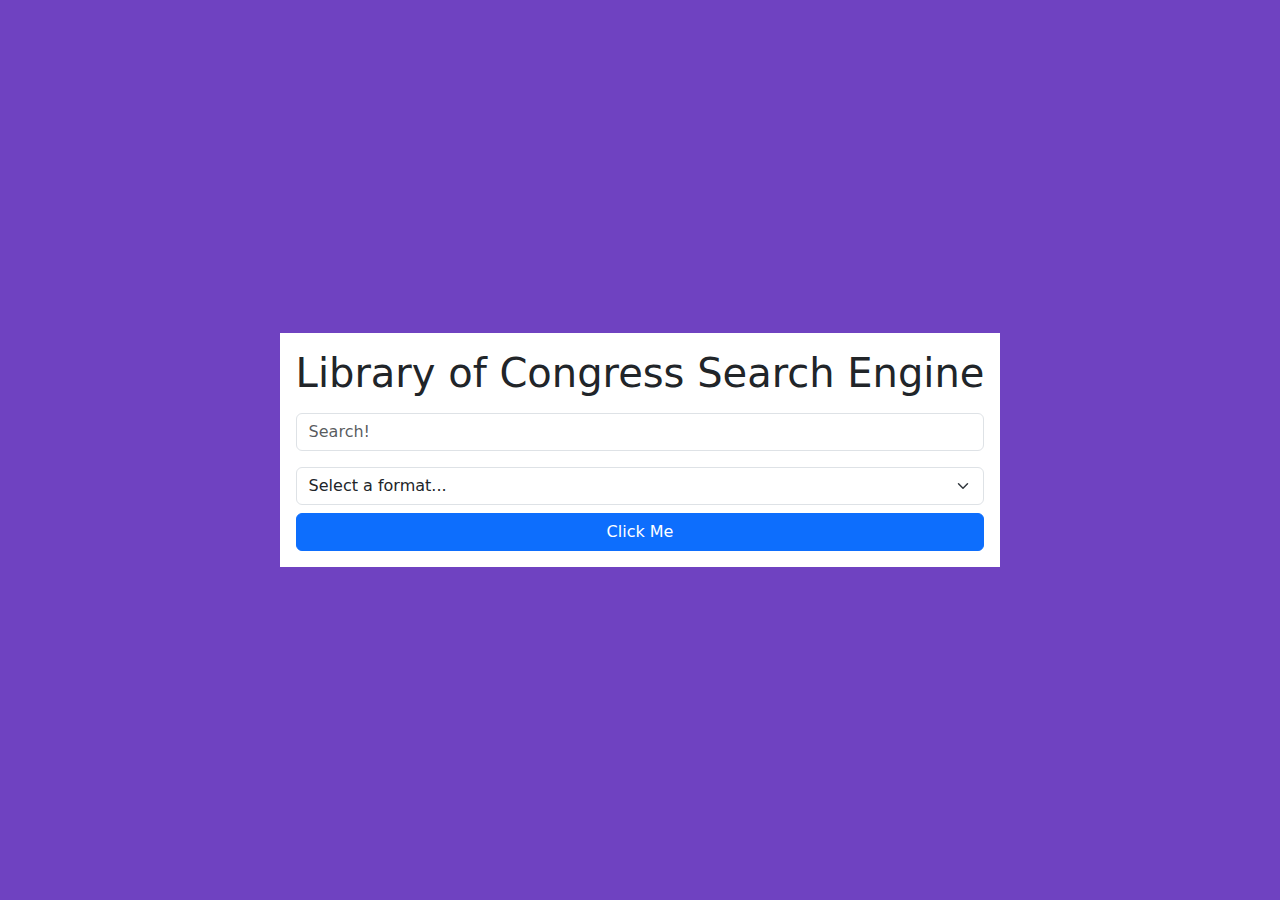
<file: index.html>
<!DOCTYPE html>
<html lang="en">
  <head>
    <meta charset="UTF-8" />
    <meta name="viewport" content="width=device-width, initial-scale=1.0" />
    <title>Library of Congress Search</title>
    <link
      href="https://cdn.jsdelivr.net/npm/bootstrap@5.3.3/dist/css/bootstrap.min.css"
      rel="stylesheet"
      integrity="sha384-QWTKZyjpPEjISv5WaRU9OFeRpok6YctnYmDr5pNlyT2bRjXh0JMhjY6hW+ALEwIH"
      crossorigin="anonymous"
    />
    <link href="css/search.css" rel="stylesheet" />
  </head>
  <body>
    <main
      class="container d-flex align-items-center justify-content-center vh-100"
    >
      <form class="p-3 text-center bg-white" id="mainForm">
        <div class="mb-3">
          <h1 class="form-label mb-3">Library of Congress Search Engine</h1>
          <input
            type="input"
            class="form-control"
            id="searchInput"
            placeholder="Search!"
          />
        </div>
        <select
          class="form-select"
          id="selectBox"
          aria-label="Default select example"
        >
          <option selected value="">Select a format...</option>
          <option value="audio">Audio Recordings</option>
          <option value="books">Books/Printed Material</option>
          <option value="film-and-video">Film, Videos</option>
          <option value="legislation">Legislation</option>
          <option value="manuscripts">Manuscripts/Mixed Materials</option>
          <option value="maps">Maps</option>
          <option value="newspapers">Newspapers</option>
          <option value="photos">Photo, Print, Drawing</option>
          <option value="notated-music">
            Printed Music (such as sheet music)
          </option>
          <option value="web-archives">Web Archives</option>
        </select>
        <button type="submit" class="btn btn-primary w-100 mt-2">
          Click Me
        </button>
      </form>
    </main>

    <script
      src="https://cdn.jsdelivr.net/npm/bootstrap@5.3.3/dist/js/bootstrap.bundle.min.js"
      integrity="sha384-YvpcrYf0tY3lHB60NNkmXc5s9fDVZLESaAA55NDzOxhy9GkcIdslK1eN7N6jIeHz"
      crossorigin="anonymous"
    ></script>
    <script src="js/search.js"></script>
  </body>
</html>
</file>
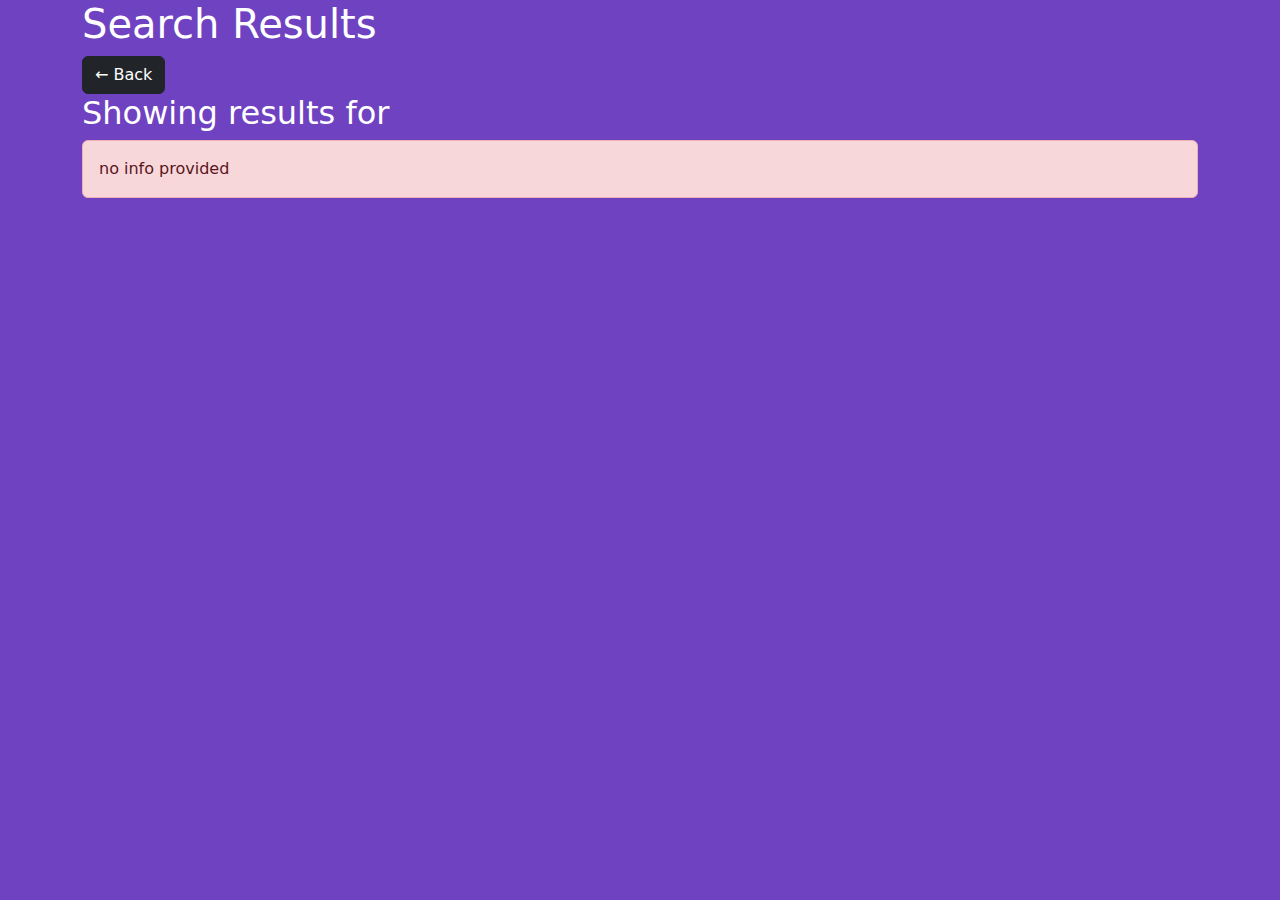
<file: search-results.html>
<!DOCTYPE html>
<html lang="en">
  <head>
    <meta charset="UTF-8" />
    <meta name="viewport" content="width=device-width, initial-scale=1.0" />
    <title>Library of Congress Search | Results</title>
    <link
      href="https://cdn.jsdelivr.net/npm/bootstrap@5.3.3/dist/css/bootstrap.min.css"
      rel="stylesheet"
      integrity="sha384-QWTKZyjpPEjISv5WaRU9OFeRpok6YctnYmDr5pNlyT2bRjXh0JMhjY6hW+ALEwIH"
      crossorigin="anonymous"
    />
    <link href="css/search-results.css" rel="stylesheet" />
  </head>

  <body>
    <header class="container">
      <div>
        <h1 class="text-white">Search Results</h1>
      </div>
      <div id="back-btn">
        <a href="/index.html" class="btn btn-dark">&larr; Back</a>
      </div>
    </header>

    <main class="container">
      <h2 class="text-white">
        Showing results for <span id="result-text"></span>
      </h2>
      <section id="search-results" class="row"></section>
    </main>

    <script
      src="https://cdn.jsdelivr.net/npm/bootstrap@5.3.3/dist/js/bootstrap.bundle.min.js"
      integrity="sha384-YvpcrYf0tY3lHB60NNkmXc5s9fDVZLESaAA55NDzOxhy9GkcIdslK1eN7N6jIeHz"
      crossorigin="anonymous"
    ></script>
    <script src="js/search-results.js"></script>
  </body>
</html>
</file>
<file: css/search.css>
body {
  background-color: var(--bs-purple);
}
</file>
<file: css/search-results.css>
body {
  background-color: var(--bs-purple);
}
</file>
